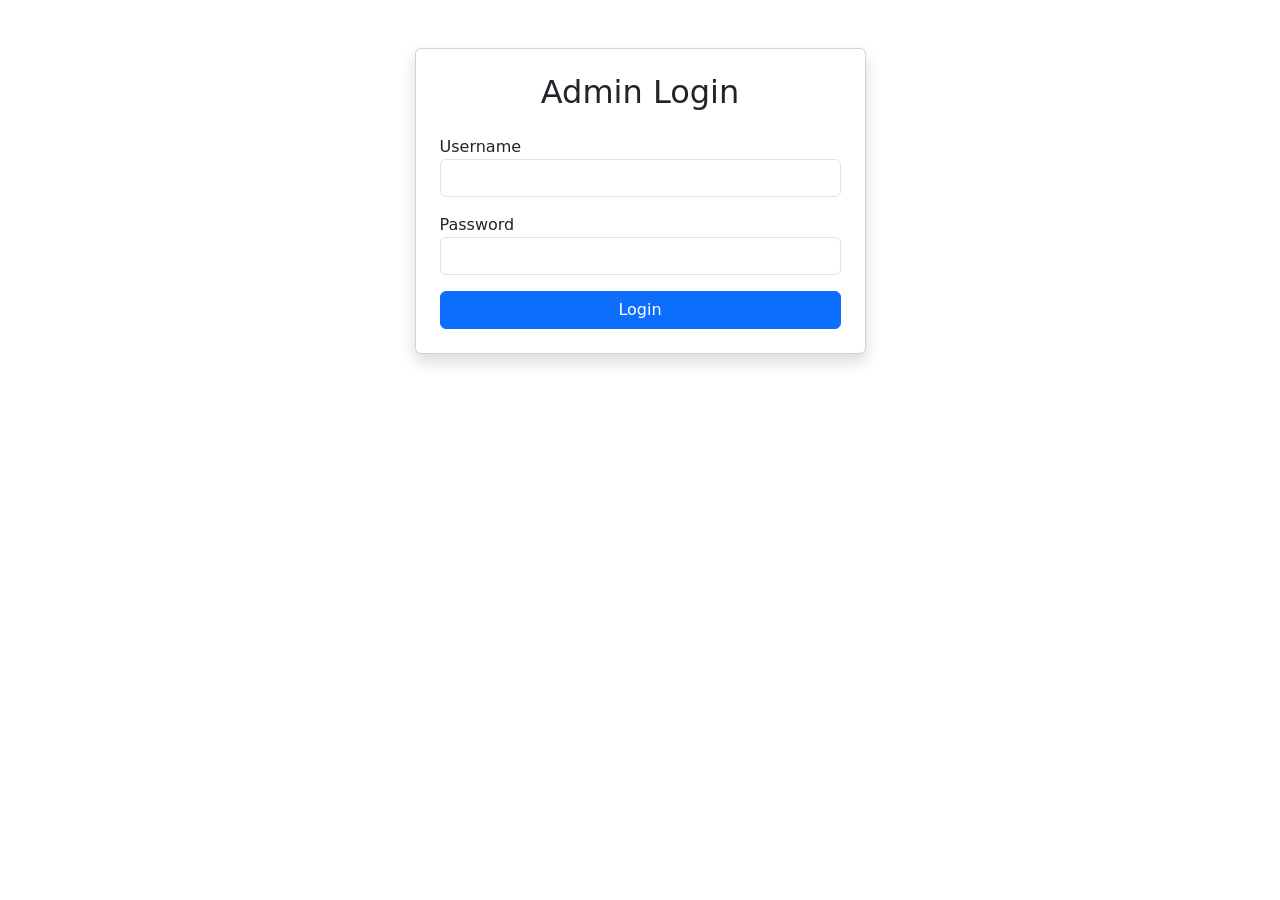
<file: templates/login.html>
<!DOCTYPE html>
<html lang="en">

<head>

<meta charset="UTF-8">
<meta name="viewport" content="width=device-width, initial-scale=1.0">

<title>Admin Login</title>

<link href="https://cdn.jsdelivr.net/npm/bootstrap@5.3.7/dist/css/bootstrap.min.css" rel="stylesheet">

</head>


<body>

<div class="container mt-5">

<div class="row justify-content-center">

<div class="col-md-5">

<div class="card shadow p-4">

<h2 class="text-center mb-4">
Admin Login
</h2>


<form method="POST" action="/login">


<div class="mb-3">

<label>
Username
</label>

<input type="text"
class="form-control"
name="username"
required>

</div>


<div class="mb-3">

<label>
Password
</label>

<input type="password"
class="form-control"
name="password"
required>

</div>


<button type="submit" class="btn btn-primary w-100">

Login

</button>


</form>


</div>

</div>

</div>

</div>


</body>

</html>
</file>
